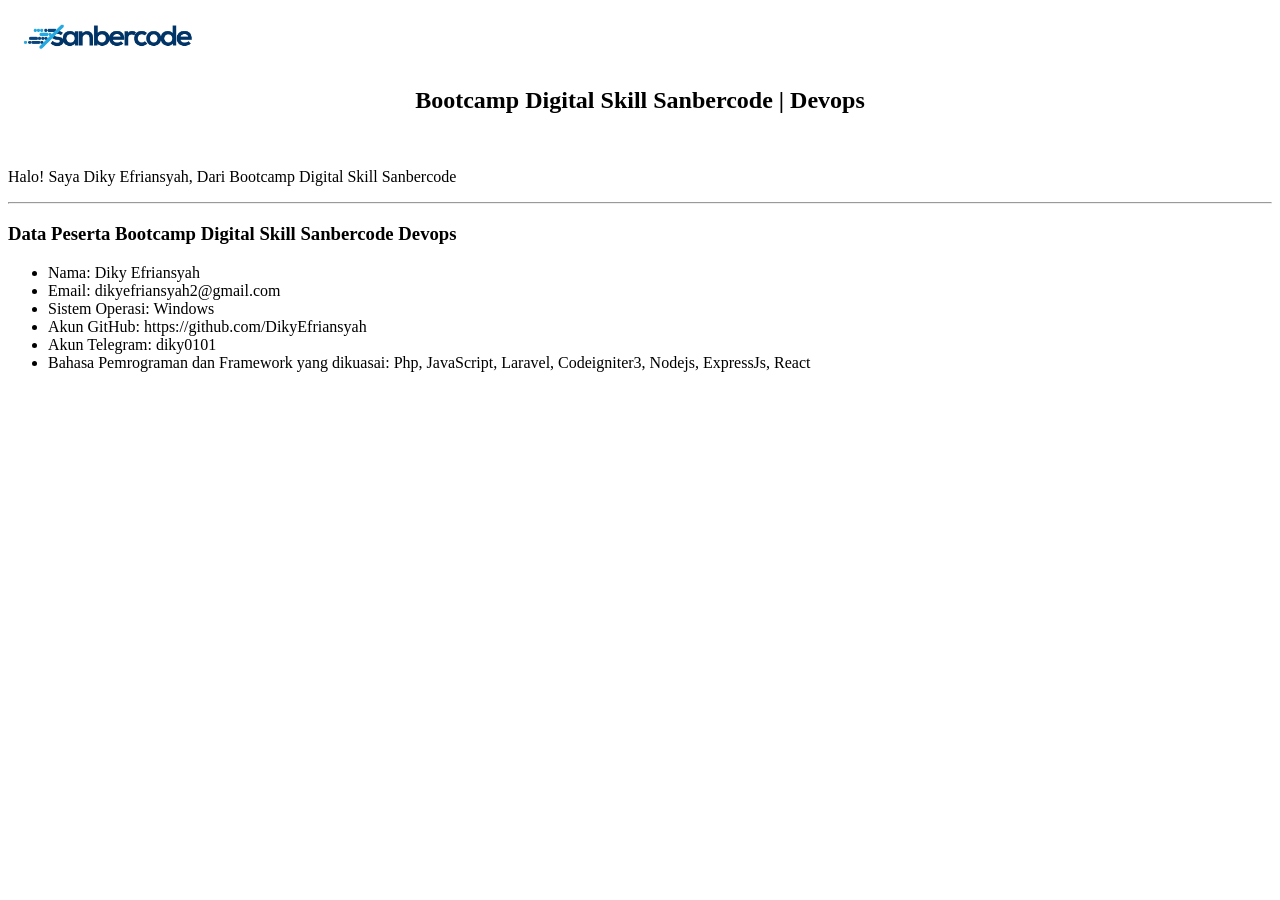
<file: Tugas-4/index.html>
<!DOCTYPE html>
<html lang="en">
<head>
    <meta charset="UTF-8">
    <meta name="viewport" content="width=device-width, initial-scale=1.0">
    <title>Dev ops</title>
</head>
<body>
    <img src="assets/logo (1).png" alt="" style="width: 200px; height: auto;">
    <h2 style="text-align: center;">Bootcamp Digital Skill Sanbercode | Devops</h2>
    <br>
    <p>Halo! Saya Diky Efriansyah, Dari Bootcamp Digital Skill Sanbercode</p>
    <hr>

    <h3>Data Peserta Bootcamp Digital Skill Sanbercode Devops</h3>
    <ul>
        <li>Nama: Diky Efriansyah</li>
        <li>Email: dikyefriansyah2@gmail.com</li>
        <li>Sistem Operasi: Windows</li>
        <li>Akun GitHub: https://github.com/DikyEfriansyah</li>
        <li>Akun Telegram: diky0101</li>
        <li>Bahasa Pemrograman dan Framework yang dikuasai: Php, JavaScript, Laravel, Codeigniter3, Nodejs, ExpressJs, React</li>
    </ul>
</body>
</html>
</file>
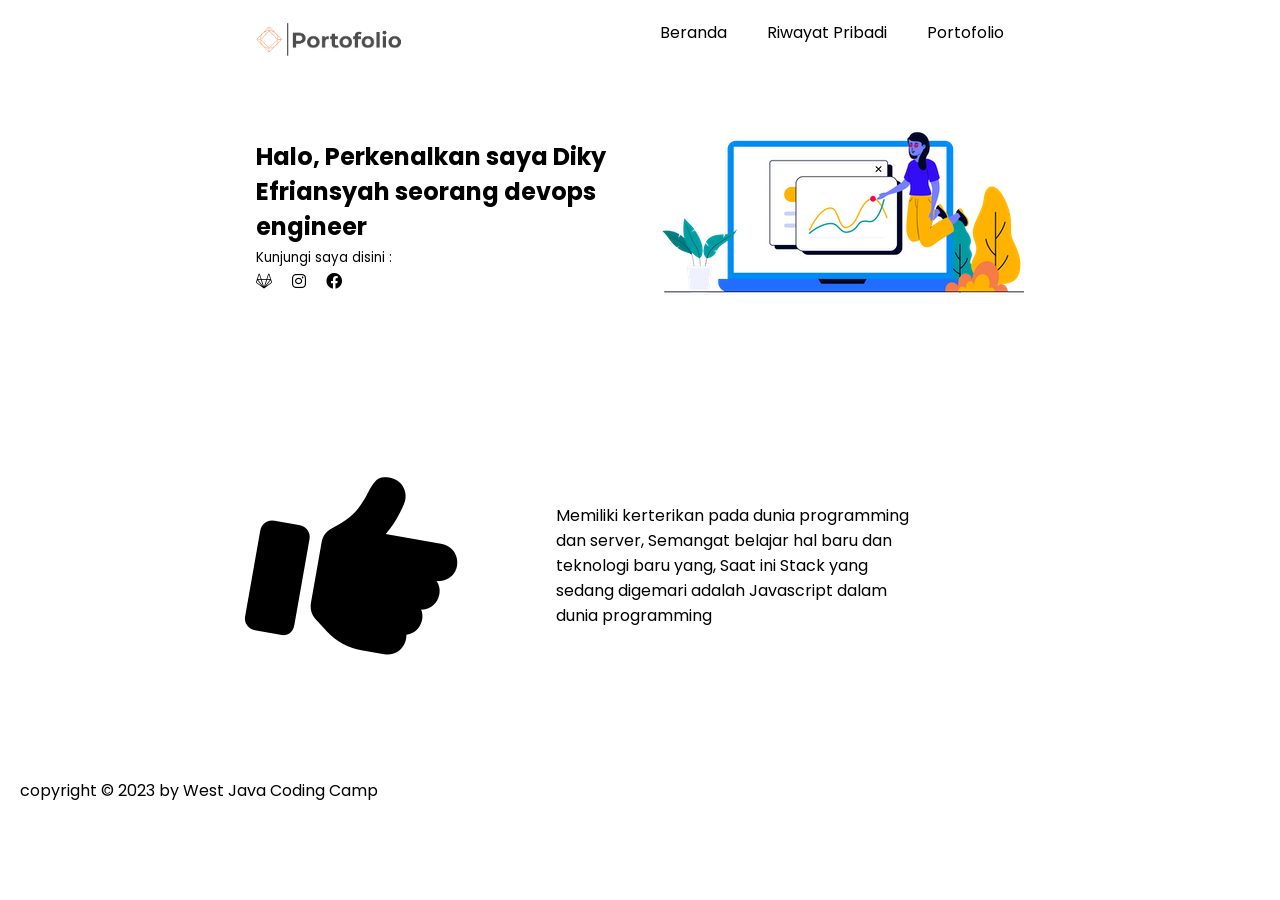
<file: Tugas-5/index.html>
<!doctype html>
<html lang="en">
  <head>
    <meta charset="UTF-8" />
    <meta http-equiv="X-UA-Compatible" content="IE=edge" />
    <meta name="viewport" content="width=device-width, initial-scale=1.0" />
    <title>HOME | Diky Efriansyah</title>
    <link
      href="https://fonts.googleapis.com/css?family=Poppins"
      rel="stylesheet"
    />
    <link
      rel="stylesheet"
      href="https://cdnjs.cloudflare.com/ajax/libs/font-awesome/6.0.0/css/all.min.css"
      integrity="sha512-9usAa10IRO0HhonpyAIVpjrylPvoDwiPUiKdWk5t3PyolY1cOd4DSE0Ga+ri4AuTroPR5aQvXU9xC6qOPnzFeg=="
      crossorigin="anonymous"
      referrerpolicy="no-referrer"
    />
    <link href="./assets/css/style.css" rel="stylesheet" />
  </head>

  <body>
    <header>
      <img src="./assets/img/logo.png" alt="logo" width="150" />
      <nav>
        <ul>
          <li><a href="index.html">Beranda</a></li>
          <li><a href="riwayat-pribadi.html">Riwayat Pribadi</a></li>
          <li><a href="portofolio.html">Portofolio</a></li>
        </ul>
      </nav>
    </header>

    <main>
      <section id="container">
        <div class="container_hero">
          <div class="container_hero-image">
            <img src="./assets/img/hero.png" alt="hero images" />
          </div>
          <div class="container_hero-headline">
            <h1>
              Halo, Perkenalkan saya Diky Efriansyah seorang devops engineer
            </h1>
            <small>Kunjungi saya disini :</small>
            <ul>
              <li>
                <a href="#"><i class="fa-brands fa-gitlab"></i></a>
              </li>
              <li>
                <a href="#"><i class="fa-brands fa-instagram"></i></a>
              </li>
              <li>
                <a href="#"><i class="fa-brands fa-facebook"></i></a>
              </li>
            </ul>
          </div>
        </div>
      </section>

      <section id="container">
        <div class="container_describe">
          <div class="container_describe-animation">
            <i class="fa-solid fa-thumbs-up"></i>
          </div>

          <div class="container_describe-info">
            <div class="container_describe-info__card">
              <p>
                Memiliki kerterikan pada dunia programming dan server, Semangat
                belajar hal baru dan teknologi baru yang, Saat ini Stack yang
                sedang digemari adalah Javascript dalam dunia programming
              </p>
            </div>
          </div>
        </div>
      </section>
    </main>

    <footer>copyright &copy; 2023 by West Java Coding Camp</footer>
  </body>
</html>

<!-- ARSIP -->
<!-- <section class="container-hero">
        <div class="container-hero_inner">
            <div class="container-hero_inner-image">
                <img src="./assets/img/hero.png" alt="hero images">
            </div>
            <div class="container-hero_inner-headline">
                <h1>Halo, Perkenalkan saya john seorang frontend web development</h1>
                <small>Kunjungi saya disini :</small>
                <ul>
                    <li><a href="#"><i class="fa-brands fa-gitlab"></i></a></li>
                    <li><a href="#"><i class="fa-brands fa-instagram"></i></a></li>
                    <li><a href="#"><i class="fa-brands fa-facebook"></i></a></li>
                </ul>
            </div>
        </div>
    </section>

    <section class="container-describe">
        <div class="container-describe_inner">

        </div>
    </section> -->
</file>
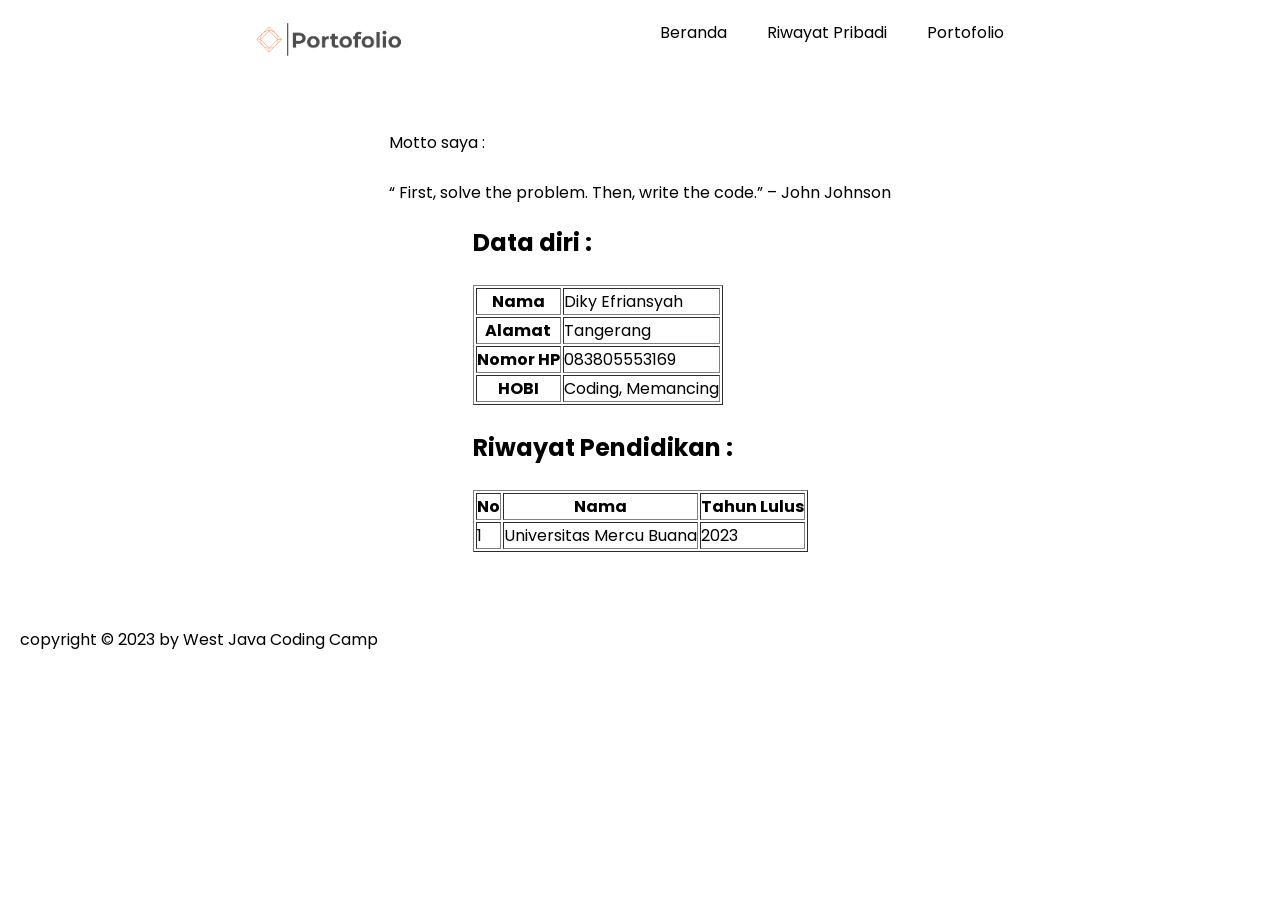
<file: Tugas-5/riwayat-pribadi.html>
<!doctype html>
<html lang="en">
  <head>
    <meta charset="UTF-8" />
    <meta http-equiv="X-UA-Compatible" content="IE=edge" />
    <meta name="viewport" content="width=device-width, initial-scale=1.0" />
    <title>HOME |</title>
    <link
      href="https://fonts.googleapis.com/css?family=Poppins"
      rel="stylesheet"
    />
    <link
      rel="stylesheet"
      href="https://cdnjs.cloudflare.com/ajax/libs/font-awesome/6.0.0/css/all.min.css"
      integrity="sha512-9usAa10IRO0HhonpyAIVpjrylPvoDwiPUiKdWk5t3PyolY1cOd4DSE0Ga+ri4AuTroPR5aQvXU9xC6qOPnzFeg=="
      crossorigin="anonymous"
      referrerpolicy="no-referrer"
    />
    <link href="./assets/css/style.css" rel="stylesheet" />
  </head>

  <body>
    <header>
      <img src="./assets/img/logo.png" alt="logo" width="150" />
      <nav>
        <ul>
          <li><a href="index.html">Beranda</a></li>
          <li><a href="riwayat-pribadi.html">Riwayat Pribadi</a></li>
          <li><a href="portofolio.html">Portofolio</a></li>
        </ul>
      </nav>
    </header>

    <main>
      <section id="container">
        <div class="container-history">
          <div class="container-history__table">
            <h1>Data diri :</h1>
            <br />
            <table border="1px">
              <tr>
                <th>Nama</th>
                <td>Diky Efriansyah</td>
              </tr>
              <tr>
                <th>Alamat</th>
                <td>Tangerang</td>
              </tr>
              <tr>
                <th>Nomor HP</th>
                <td>083805553169</td>
              </tr>
              <tr>
                <th>HOBI</th>
                <td>Coding, Memancing</td>
              </tr>
            </table>
            <br />
            <h1>Riwayat Pendidikan :</h1>
            <br />
            <table border="1px">
              <thead>
                <tr>
                  <th>No</th>
                  <th>Nama</th>
                  <th>Tahun Lulus</th>
                </tr>
              </thead>
              <tbody>
                <tr>
                  <td>1</td>
                  <td>Universitas Mercu Buana</td>
                  <td>2023</td>
                </tr>
              </tbody>
            </table>
            <br />
          </div>
          <div class="container-history__motto">
            <p>Motto saya :</p>
            <br />
            <p>
              <q> First, solve the problem. Then, write the code.</q> – John
              Johnson
            </p>
          </div>
        </div>
      </section>
    </main>

    <footer>copyright &copy; 2023 by West Java Coding Camp</footer>
  </body>
</html>

<!-- ARSIP -->
<!-- <section class="container-hero">
        <div class="container-hero_inner">
            <div class="container-hero_inner-image">
                <img src="./assets/img/hero.png" alt="hero images">
            </div>
            <div class="container-hero_inner-headline">
                <h1>Halo, Perkenalkan saya john seorang frontend web development</h1>
                <small>Kunjungi saya disini :</small>
                <ul>
                    <li><a href="#"><i class="fa-brands fa-gitlab"></i></a></li>
                    <li><a href="#"><i class="fa-brands fa-instagram"></i></a></li>
                    <li><a href="#"><i class="fa-brands fa-facebook"></i></a></li>
                </ul>
            </div>
        </div>
    </section>

    <section class="container-describe">
        <div class="container-describe_inner">

        </div>
    </section> -->
</file>
<file: Tugas-5/assets/css/style.css>
* {
  margin: 0px;
  padding: 0px;
  font-family: "Poppins";
  box-sizing: border-box;
}

header {
  display: flex;
  justify-content: space-between;
  padding: 20px 20%;
}

nav ul {
  list-style: none;
  display: flex;
  gap: 20px;
  padding: 0px;
}

nav li {
  display: inline;
  margin-right: 20px;
}

nav a {
  text-decoration: none;
  color: black;
}

.container_hero {
  display: flex;
  flex-direction: row-reverse;
  align-items: center;
  justify-content: space-between;
  padding: 50px 20%;
}

.container_hero-headline ul {
  list-style: none;
  display: flex;
  gap: 20px;
}

.container_hero-headline a {
  text-decoration: none;
  color: black;
}

.container_describe {
  display: flex;
  align-items: center;
  justify-content: space-between;
  padding: 50px 20%;
}

.container_describe-animation {
  font-size: 200px;
  animation: swing 4s ease-in-out infinite;
  transform: rotate(10deg);
}

@keyframes swing {
  0% {
    transform: translateY(0) rotate(0deg);
  }
  50% {
    transform: translateY(-15px) rotate(10deg);
  }
  100% {
    transform: translateY(0) rotate(0deg);
  }
}

.container_describe-info__card {
  padding: 100px;
}

footer {
  padding-left: 20px;
}

.container-history {
  display: flex;
  flex-direction: column-reverse;
  align-items: center;
  padding: 50px 20%;
  gap: 20px;
}

.container-wrapping__card {
  display: flex;
  flex-wrap: wrap;
  gap: 20px;
  justify-content: center;
  padding: 20px;
}

.container-wrapping__card img {
  width: calc(25% - 20px);
  height: 200px;
  object-fit: cover;
  border-radius: 10px;
  transition: 0.3s;
}

.container-wrapping__card img:hover {
  transform: scale(1.05);
  box-shadow: 0 10px 20px rgba(0, 0, 0, 0.2);
}
</file>
